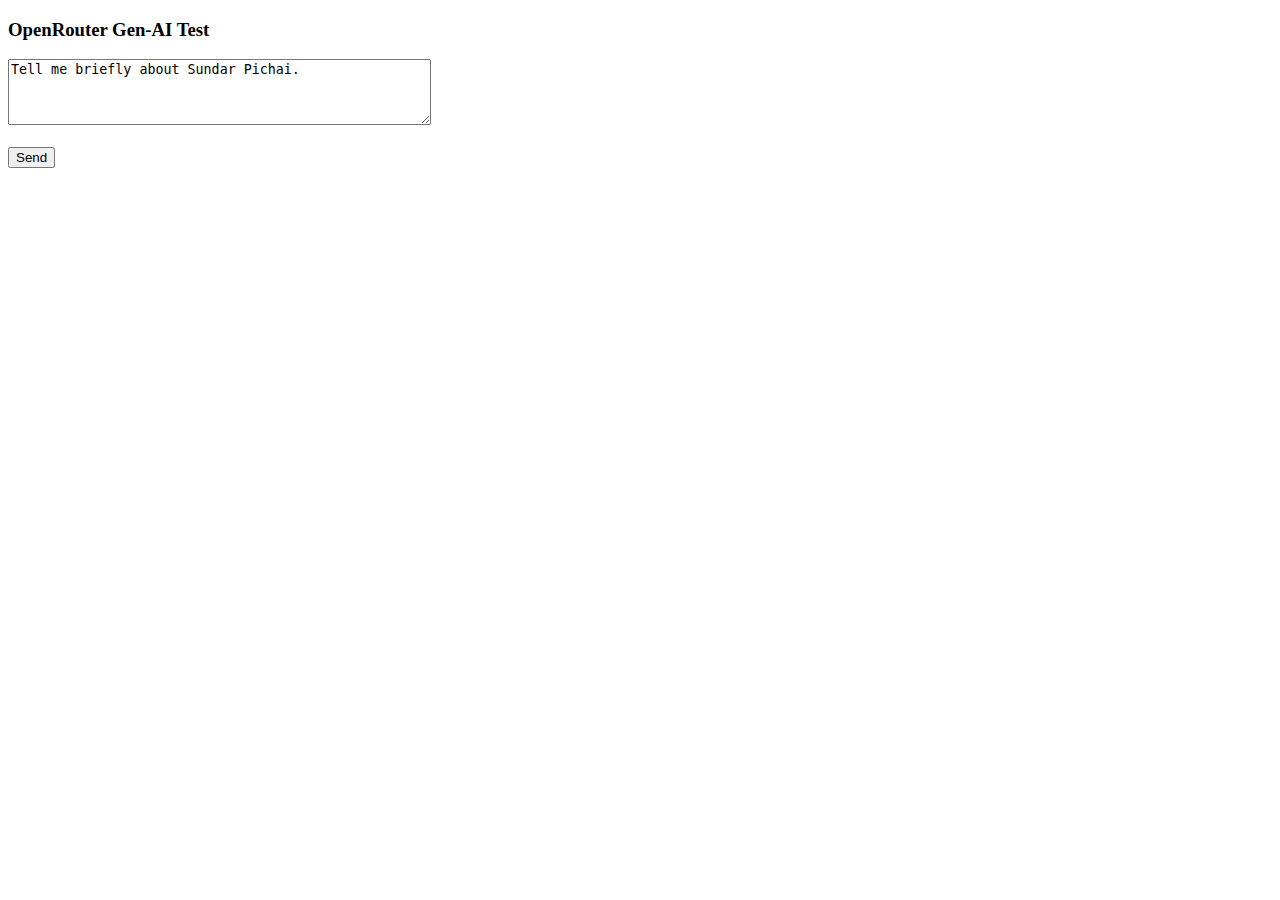
<file: frontend/recents/openroutertest.html>
<!DOCTYPE html>
<html>
<head>
  <meta charset="UTF-8" />
  <title>OpenRouter Test</title>
</head>
<body>

  <h3>OpenRouter Gen-AI Test</h3>

  <textarea id="prompt" rows="4" cols="50">
Tell me briefly about Sundar Pichai.
  </textarea>
  <br /><br />
  <button onclick="run()">Send</button>

  <pre id="out"></pre>

  <script>
    const OPENROUTER_API_KEY = "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";

    async function run() {
      const prompt = document.getElementById("prompt").value;
      const out = document.getElementById("out");
      out.textContent = "Loading...";

      try {
        const res = await fetch(
          "https://openrouter.ai/api/v1/chat/completions",
          {
            method: "POST",
            headers: {
              "Authorization": "Bearer " + OPENROUTER_API_KEY,
              "Content-Type": "application/json"
            },
            body: JSON.stringify({
              model: "google/gemma-3n-e2b-it:free",
              messages: [
                { role: "user", content: prompt }
              ]
            })
          }
        );

        const data = await res.json();
        out.textContent = JSON.stringify(data, null, 2);
      } catch (err) {
        out.textContent = "ERROR:\n" + err.toString();
      }
    }
  </script>

</body>
</html>
</file>
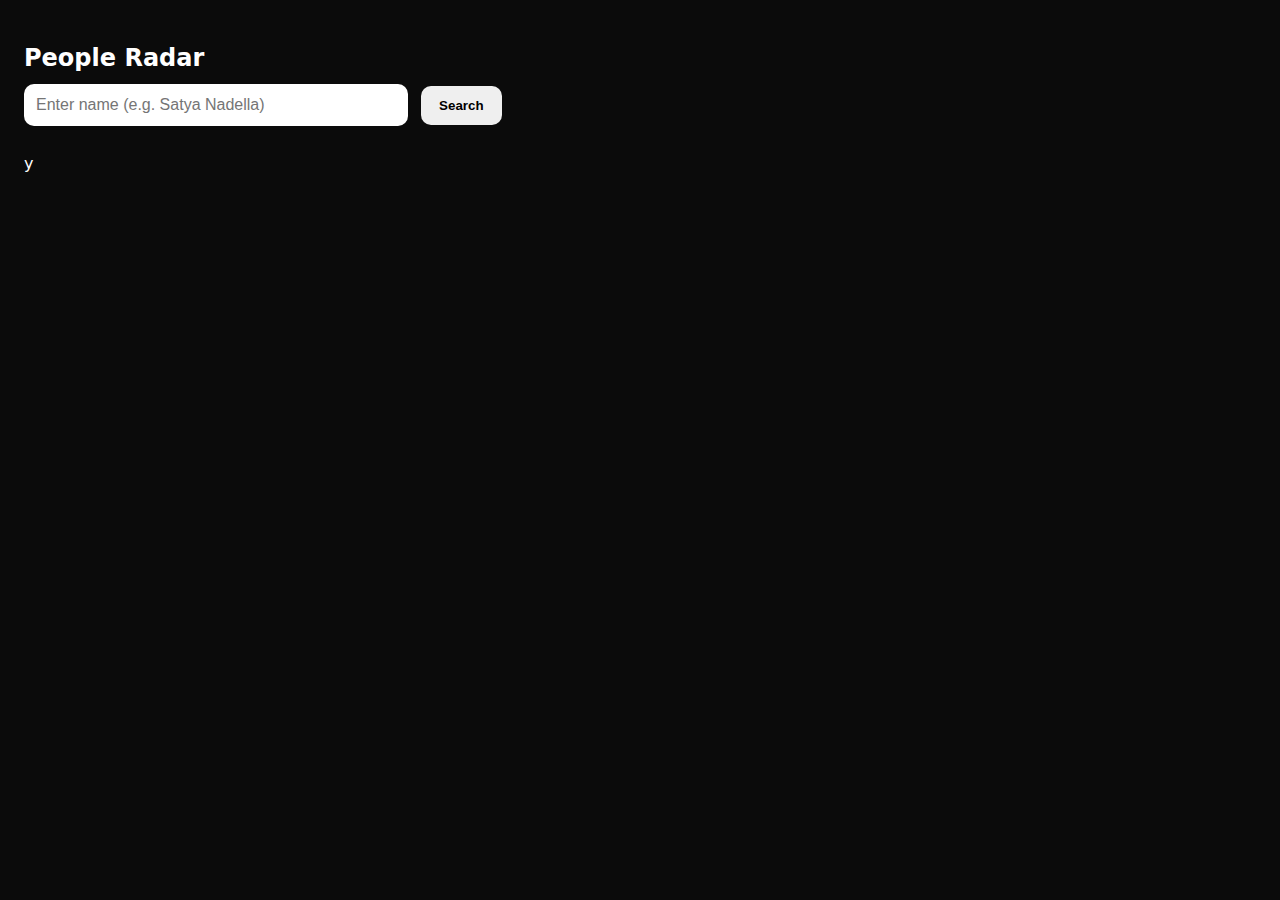
<file: frontend/recents/serpapitest.html>
<!DOCTYPE html>
<html lang="en">
<head>
  <meta charset="UTF-8" />
  <title>People Radar</title>

  <!-- X Embed Script -->
  <script async src="https://platform.twitter.com/widgets.js" charset="utf-8"></script>
  

  <style>
    body {
      margin: 0;
      padding: 24px;
      font-family: system-ui, sans-serif;
      background: #0b0b0b;
      color: #fff;
    }

    h2 { margin-bottom: 12px }

    input {
      width: 360px;
      padding: 12px;
      font-size: 16px;
      border-radius: 10px;
      border: none;
      outline: none;
    }

    button {
      margin-left: 8px;
      padding: 12px 18px;
      border-radius: 10px;
      border: none;
      cursor: pointer;
      font-weight: 600;
    }

    .loader {
      margin-top: 16px;
      opacity: 0.7;
    }

    .bento {
      margin-top: 28px;
      display: grid;
      grid-template-columns: repeat(auto-fill, minmax(280px, 1fr));
      gap: 18px;
      align-items: start;
    }

    .card {
      background: #151515;
      border-radius: 16px;
      padding: 14px;
    }

    .news-card img {
      width: 100%;
      border-radius: 12px;
      margin-bottom: 10px;
    }

    a {
      color: #7dd3fc;
      text-decoration: none;
      font-weight: 600;
    }

    .meta {
      font-size: 13px;
      opacity: 0.7;
      margin-top: 6px;
    }

    .x-card {
  background: transparent;
  min-height: 320px;
  overflow: visible;
}


    .section {
      grid-column: 1 / -1;
      opacity: 0.8;
      margin-top: 10px;
      font-size: 14px;
      text-transform: uppercase;
      letter-spacing: 0.04em;
    }
  </style>
</head>

<body>

<h2>People Radar</h2>

<input id="query" placeholder="Enter name (e.g. Satya Nadella)" />
<button onclick="search()">Search</button>

<div id="status" class="loader"></div>
<div id="results" class="bento"></div>

<script>
const API_KEY = "AIzaSyDObv6ZowtHDhU1zmhDSwalW_b-gZn5-j4";
const CX = "3144ca98089234e28";

/* ===== Google Search (paged) ===== */
async function fetchPaged(query, pages = 2) {
  const out = [];
  for (let i = 0; i < pages; i++) {
    const start = 1 + i * 10;
    const url =
      `https://www.googleapis.com/customsearch/v1` +
      `?q=${encodeURIComponent(query)}` +
      `&num=10&start=${start}` +
      `&key=${API_KEY}&cx=${CX}`;

    const res = await fetch(url);
    const json = await res.json();
    if (json.items) out.push(...json.items);
  }
  return out;
}

/* ===== Main Flow ===== */
async function search() {
  const name = document.getElementById("query").value.trim();
  const status = document.getElementById("status");
  const results = document.getElementById("results");

  if (!name) return;

  results.innerHTML = "";
  status.textContent = "Loading news, X posts, and LinkedIn…";

  const [newsRaw, xRaw, liRaw] = await Promise.all([
    fetchPaged(`recent news on ${name}`, 3),
    fetchPaged(`site:x.com OR site:twitter.com ${name}`, 2),
    fetchPaged(`site:linkedin.com ${name}`, 2)
  ]);

  renderAll(process(newsRaw, xRaw, liRaw));
  status.textContent = "";
}

/* ===== Processing ===== */
function process(newsRaw, xRaw, liRaw) {
  const news = [];
  const x = [];
  const linkedin = [];

  const getDate = i =>
    i.pagemap?.metatags?.[0]?.["article:published_time"] ||
    new Date().toISOString();

  newsRaw.forEach(i => {
    news.push({
      title: i.title,
      link: i.link,
      image: i.pagemap?.cse_image?.[0]?.src || null,
      source: new URL(i.link).hostname,
      date: getDate(i)
    });
  });

  xRaw.forEach(i => {
    if (i.link.includes("/status/")) {
      x.push({ link: i.link, date: getDate(i) });
    }
  });

  liRaw.forEach(i => {
    linkedin.push({
      title: i.title,
      link: i.link,
      date: getDate(i)
    });
  });

  return {
    news: news.slice(0, 20),
    x: x.slice(0, 8),
    linkedin: linkedin.slice(0, 8)
  };
}

  

async function fetchOEmbed(tweetUrl) {
    if (!tweetUrl) {
      return { statusCode: 400, body: "Missing url" };
    }
  const res = await fetch(
      `https://publish.twitter.com/oembed?omit_script=true&url=${encodeURIComponent(tweetUrl)}`
    );
  return res.json();
}


/* ===== Rendering ===== */
function renderAll({ news, x, linkedin }) {
  const root = document.getElementById("results");

  root.innerHTML += `<div class="section">Latest News</div>`;
  news.forEach(n => {
    const c = document.createElement("div");
    c.className = "card news-card";
    c.innerHTML = `
      ${n.image ? `<img src="${n.image}">` : ""}
      <a href="${n.link}" target="_blank">${n.title}</a>
      <div class="meta">${n.source}</div>
    `;
    root.appendChild(c);
  });

  root.innerHTML += `<div class="section">X Activity</div>`;

  x.forEach(async p => {
    const c = document.createElement("div");
    c.className = "card x-card";
    c.innerHTML = `<div class="meta">Loading post…</div>`;
    root.appendChild(c);

    try {
      const embed = await fetchOEmbed(p.link);
      c.innerHTML = embed.html;

      if (window.twttr?.widgets) {
        twttr.widgets.load(c);
      }
    } catch (e) {
      c.innerHTML = `
        <a href="${p.link}" target="_blank">View post on X</a>
      `;
    }
  });


  root.innerHTML += `<div class="section">LinkedIn</div>`;
  linkedin.forEach(p => {
    const c = document.createElement("div");
    c.className = "card";
    c.innerHTML = `
      <a href="${p.link}" target="_blank">${p.title}</a>
      <div class="meta">LinkedIn</div>
    `;
    root.appendChild(c);
  });

  /* Re-hydrate X embeds */
  if (window.twttr?.widgets) {
    twttr.widgets.load(document.getElementById("results"));
  }
}
</script>

</body>
</html>
y
</file>
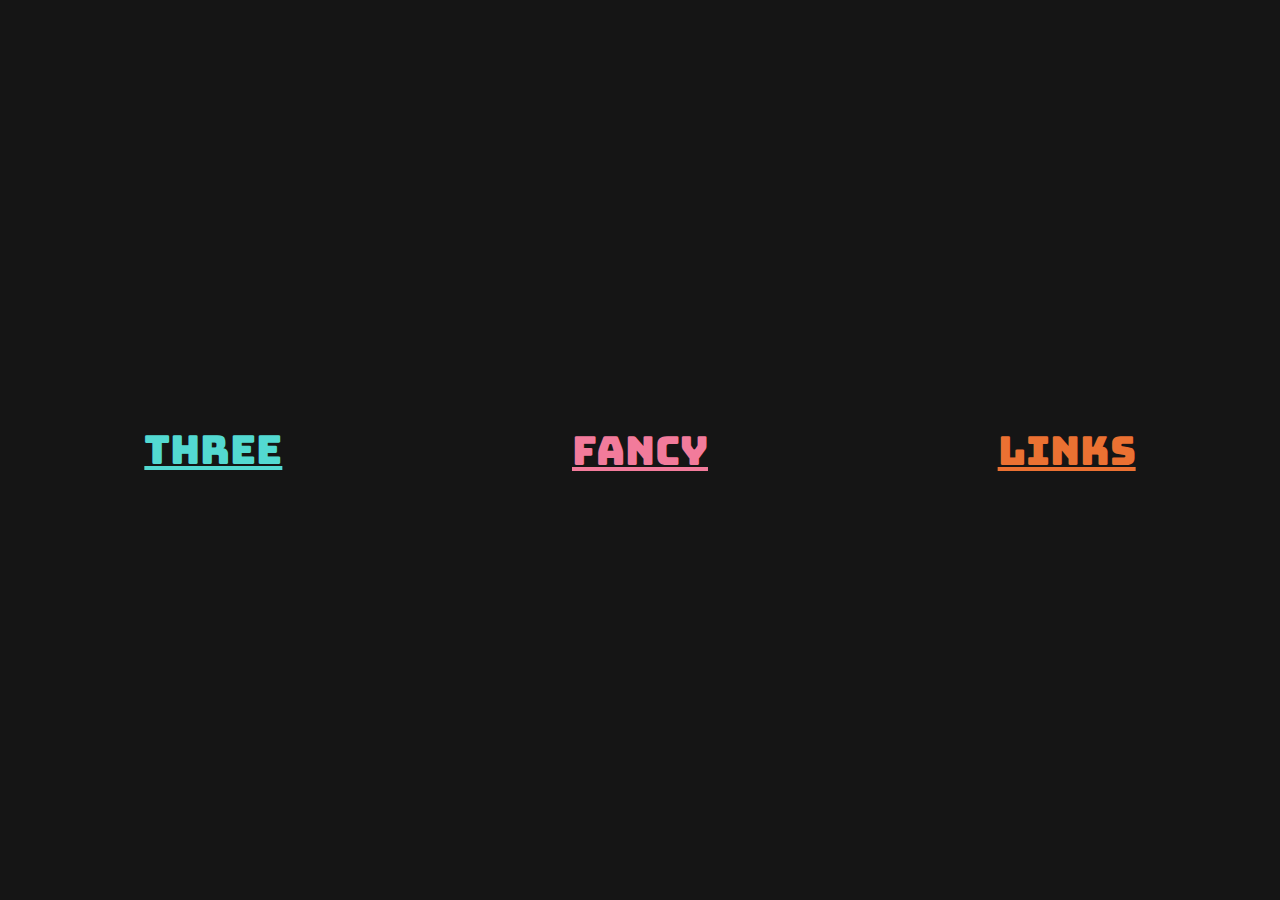
<file: frontend/public/css/draftcards.html>
<!DOCTYPE html>
<html lang="en" >
<head>
  <meta charset="UTF-8">
  <title>CodePen - Three Fancy Link Hover Effects</title>
  <link href="https://fonts.googleapis.com/css2?family=Bungee&display=swap" rel="stylesheet"> <link rel="stylesheet" href="draftcard.css">

</head>
<body>
<!-- partial:index.partial.html -->
<div class="background-one">
  <div class="link-container">
    <a class="link-one" href="#">Three</a>
  </div>
</div>
<div class="background-two link-container">
  <a class="link-two" href="#">Fancy</a>
</div>
<div class="background-three link-container">
  <a class="link-three" href="#">Links</a>
</div>
<!-- partial -->
  
</body>
</html>
</file>
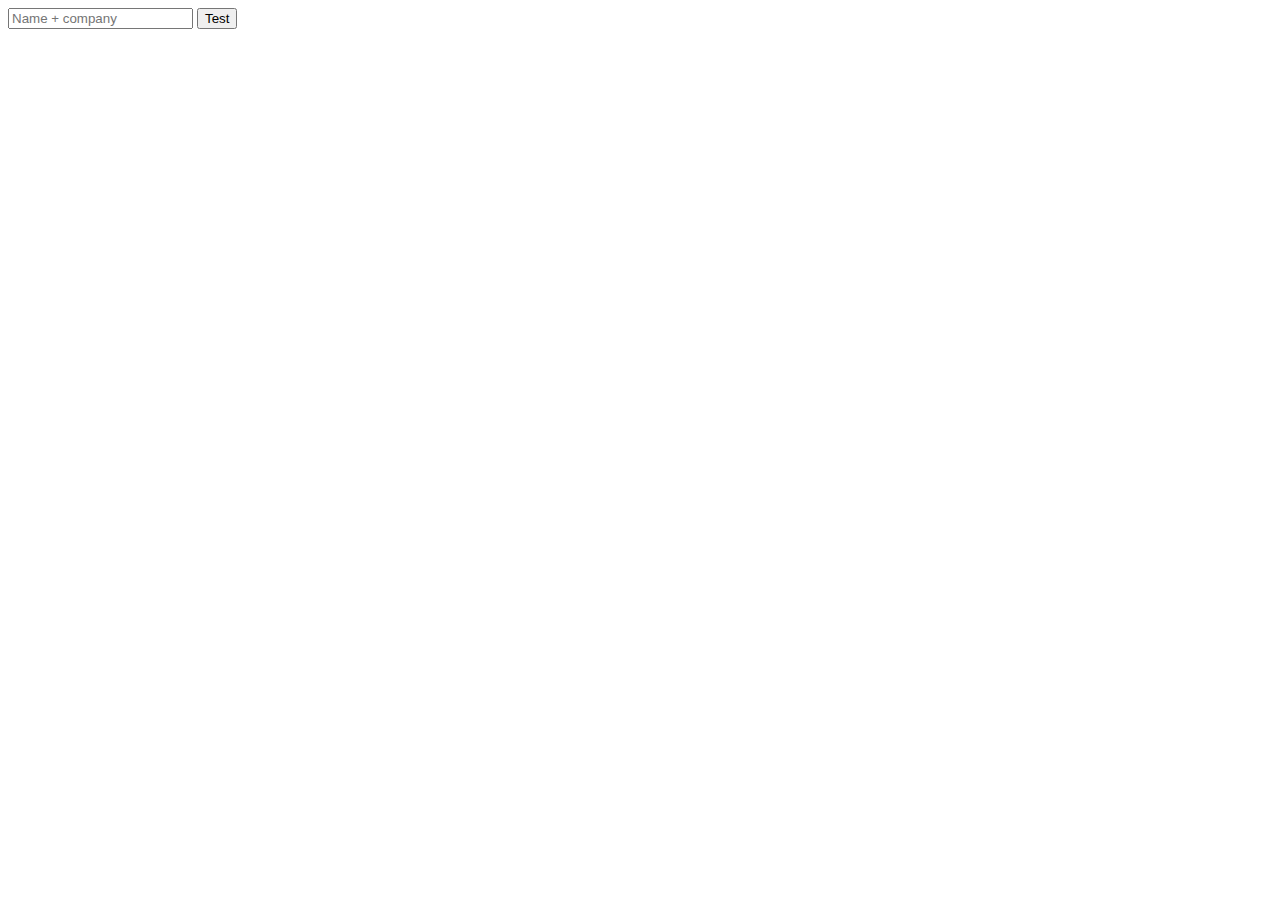
<file: frontend/public/recents/apollo-test.html>
<!DOCTYPE html>
<html>
<body>

<input id="q" placeholder="Name + company">
<button onclick="test()">Test</button>
<pre id="out"></pre>

<script>
async function test() {
  const out = document.getElementById("out");
  out.textContent = "Loading...";

  const res = await fetch(
    "https://corsproxy.io/?https://api.apollo.io/v1/mixed_people/search",
    {
      method: "POST",
      headers: {
        "Content-Type": "application/json",
        "X-Api-Key": "0qjcfFpnIhph5hh380cgww"
      },
      body: JSON.stringify({
        q_keywords: document.getElementById("q").value,
        page: 1,
        per_page: 6
      })
    }
  );

  const data = await res.json();
  out.textContent = JSON.stringify(data, null, 2);
}
</script>

</body>
</html>
</file>
<file: frontend/public/css/draftcard.css>
body {
  margin: 0;
  height: 100vh;
  display: grid;
  grid-template-columns: repeat(3, 1fr);
  grid-template-rows: 1fr;
}

.background-one {
  background-color: #151515;
}

.background-two {
  background-color: #151515;
}

.background-three {
  background-color: #151515;
}

.link-container {
  display: flex;
  flex-direction: column;
  justify-content: center;
  align-items: center;
  height: 100%;
  position: relative;
  z-index: 0;
}

a {
  font-family: "Bungee", cursive;
  font-size: 2.5em;
}

.link-one {
  color: #53d9d1;
  transition: color 1s cubic-bezier(0.32, 0, 0.67, 0);
  line-height: 1em;
}

.link-one:hover {
  color: #111;
  transition: color 1s cubic-bezier(0.33, 1, 0.68, 1);
}

.link-one::before {
  content: "";
  position: absolute;
  z-index: -1;
  width: 100%;
  height: 100%;
  top: 0;
  right: 0;
  background-color: #53d9d1;

  clip-path: circle(0% at 50% calc(50%));
  transition: clip-path 1s cubic-bezier(0.65, 0, 0.35, 1);
}

.link-one:hover::before {
  clip-path: circle(100% at 50% 50%);
}

.link-one::after {
  content: "";
  position: absolute;
  z-index: -1;
  width: 100%;
  height: 100%;
  top: 0;
  right: 0;
  background-color: #151515;

  clip-path: polygon(
    40% 0%,
    60% 0%,
    60% 0%,
    40% 0%,
    40% 100%,
    60% 100%,
    60% 100%,
    40% 100%
  );

  transition: clip-path 1s cubic-bezier(0.65, 0, 0.35, 1);
}

.link-one:hover::after {
  clip-path: polygon(
    40% 10%,
    60% 10%,
    60% 35%,
    40% 35%,
    40% 90%,
    60% 90%,
    60% 65%,
    40% 65%
  );
}

.link-two {
  color: #f27b9b;
  transition: color 1s cubic-bezier(0.32, 0, 0.67, 0);
}

.link-two:hover {
  color: #111;
  transition: color 1s cubic-bezier(0.33, 1, 0.68, 1);
}

.link-two::before {
  content: "";
  position: absolute;
  z-index: -2;
  width: 100%;
  height: 100%;
  top: 0;
  right: 0;
  clip-path: polygon(
    0% -20%,
    100% -30%,
    100% -10%,
    0% 0%,
    0% 130%,
    100% 120%,
    100% 100%,
    0% 110%
  );
  background-color: #f27b9b;

  transition: clip-path 1s cubic-bezier(0.25, 1, 0.5, 1);
}

.link-two:hover::before {
  clip-path: polygon(
    0% 10%,
    100% 0%,
    100% 20%,
    0% 30%,
    0% 100%,
    100% 90%,
    100% 70%,
    0% 80%
  );
}

.link-two::after {
  content: "";
  position: absolute;
  z-index: -1;
  width: 5ch;
  height: 5ch;
  top: 50%;
  right: 50%;
  transform: translate(50%, -50%) rotate(0deg) scale(0);
  transition: transform 1s ease;

  background-color: #f27b9b;
}

.link-two:hover::after {
  transform: translate(50%, -50%) rotate(135deg) scale(1);
}

.link-three {
  color: #eb7132;
}

.link-three::after {
  content: "";
  position: absolute;
  z-index: 2;
  width: 50%;
  height: 100%;
  top: 0%;
  left: 0%;
  transform: translate(0, -50%) scaleY(0);
  transition: transform 1s ease;
  mix-blend-mode: difference;

  clip-path: polygon(
    20% 60%,
    100% 60%,
    100% 40%,
    20% 40%,
    20% 0%,
    60% 0%,
    60% 20%,
    20% 20%
  );

  background-color: #eb7132;
}

.link-three:hover::after {
  transform: translate(0, 0%) scaleY(1);
}

.link-three::before {
  content: "";
  position: absolute;
  z-index: 2;
  width: 50%;
  height: 100%;
  bottom: 0%;
  right: 0%;
  transform: translate(0, 50%) scaleY(0);
  transition: transform 1s ease;
  mix-blend-mode: difference;

  clip-path: polygon(
    80% 40%,
    0% 40%,
    0% 60%,
    80% 60%,
    80% 100%,
    40% 100%,
    40% 80%,
    80% 80%
  );

  background-color: #eb7132;
}

.link-three:hover::before {
  transform: translate(0%, 0%) scaleY(1);
}
</file>
